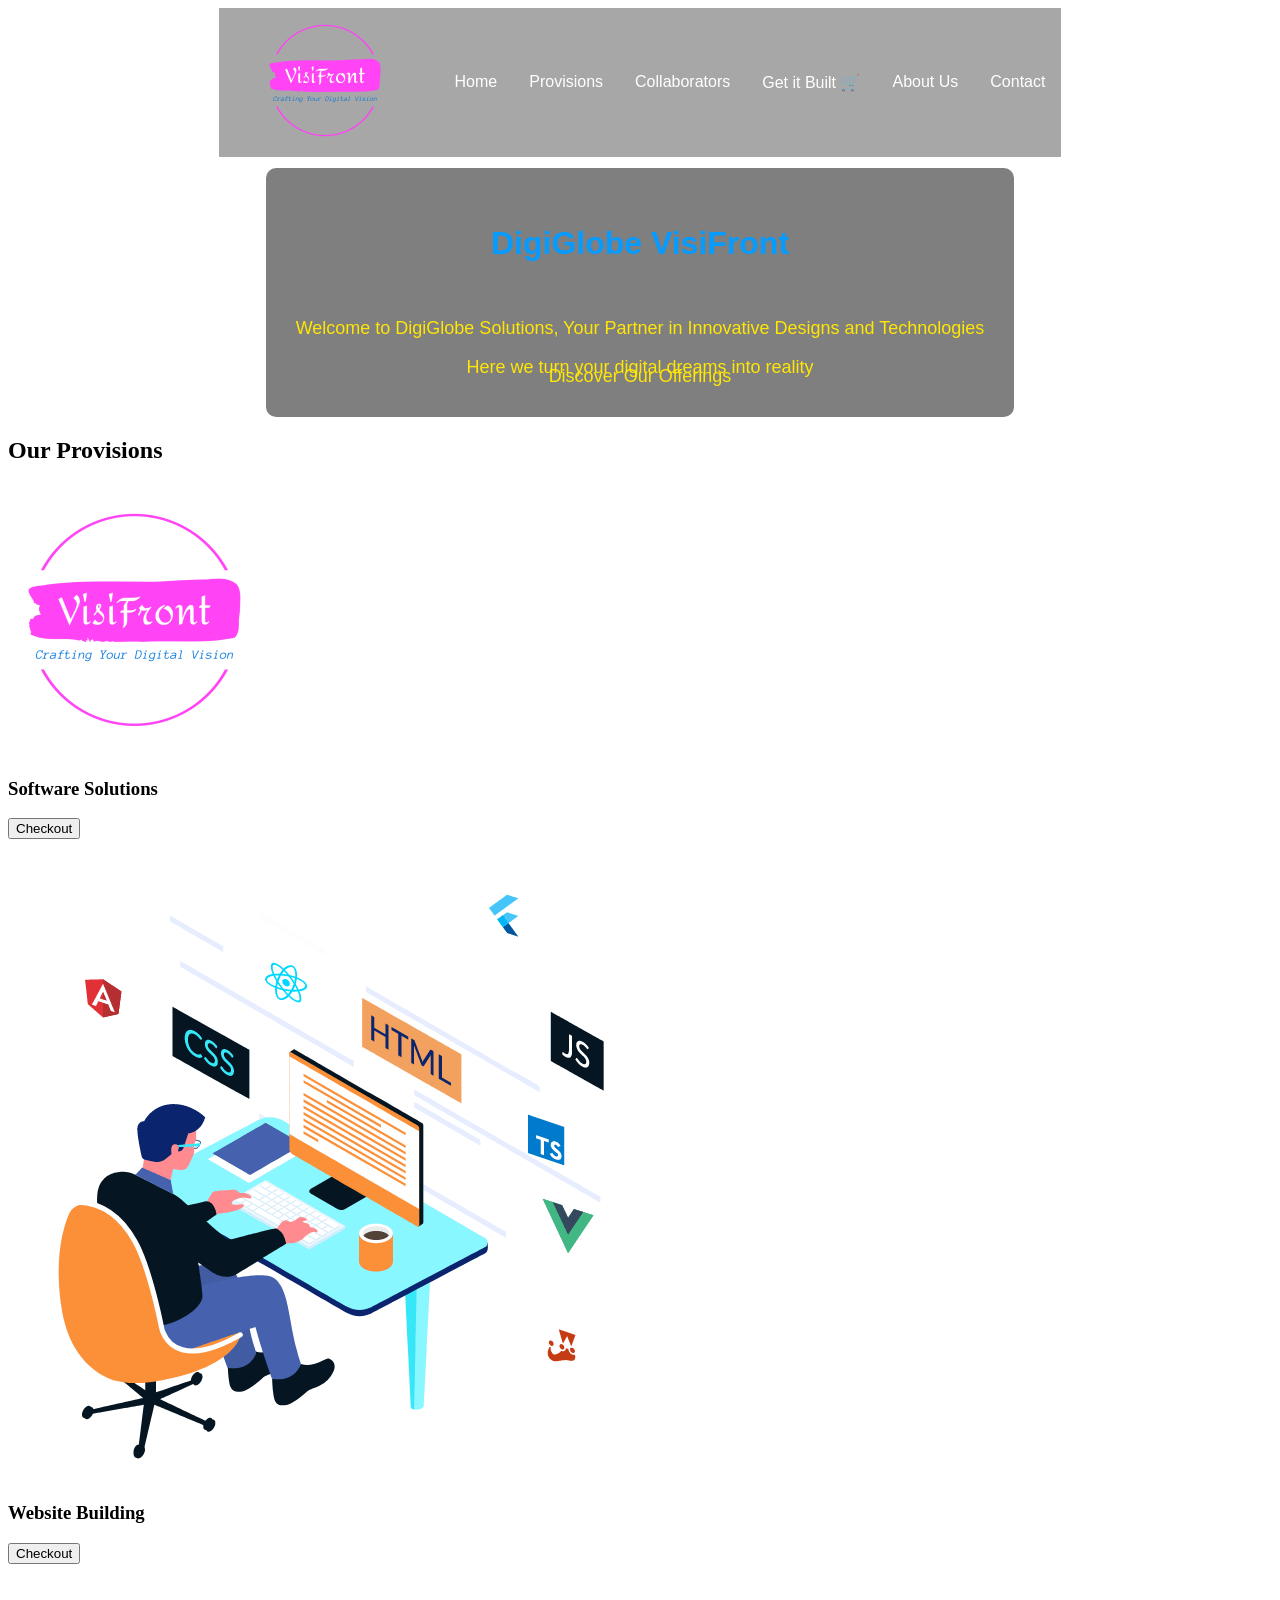
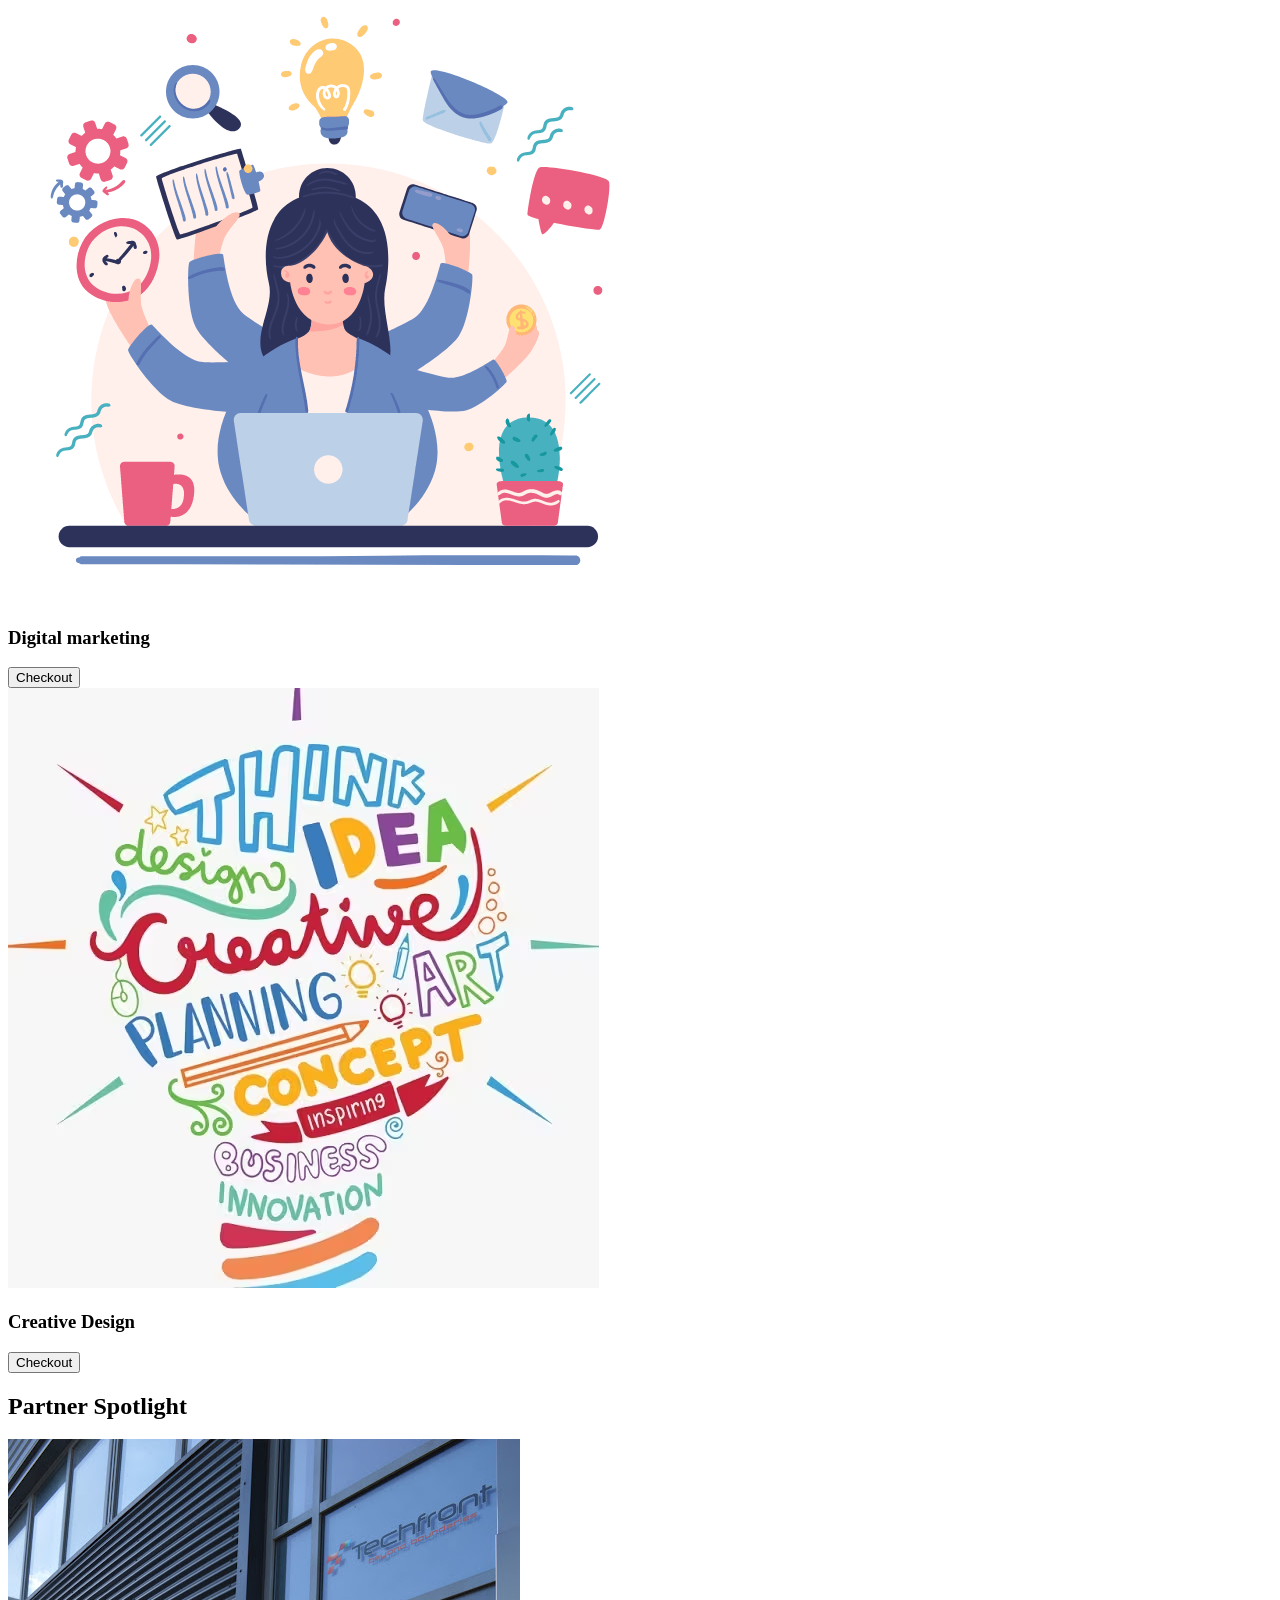
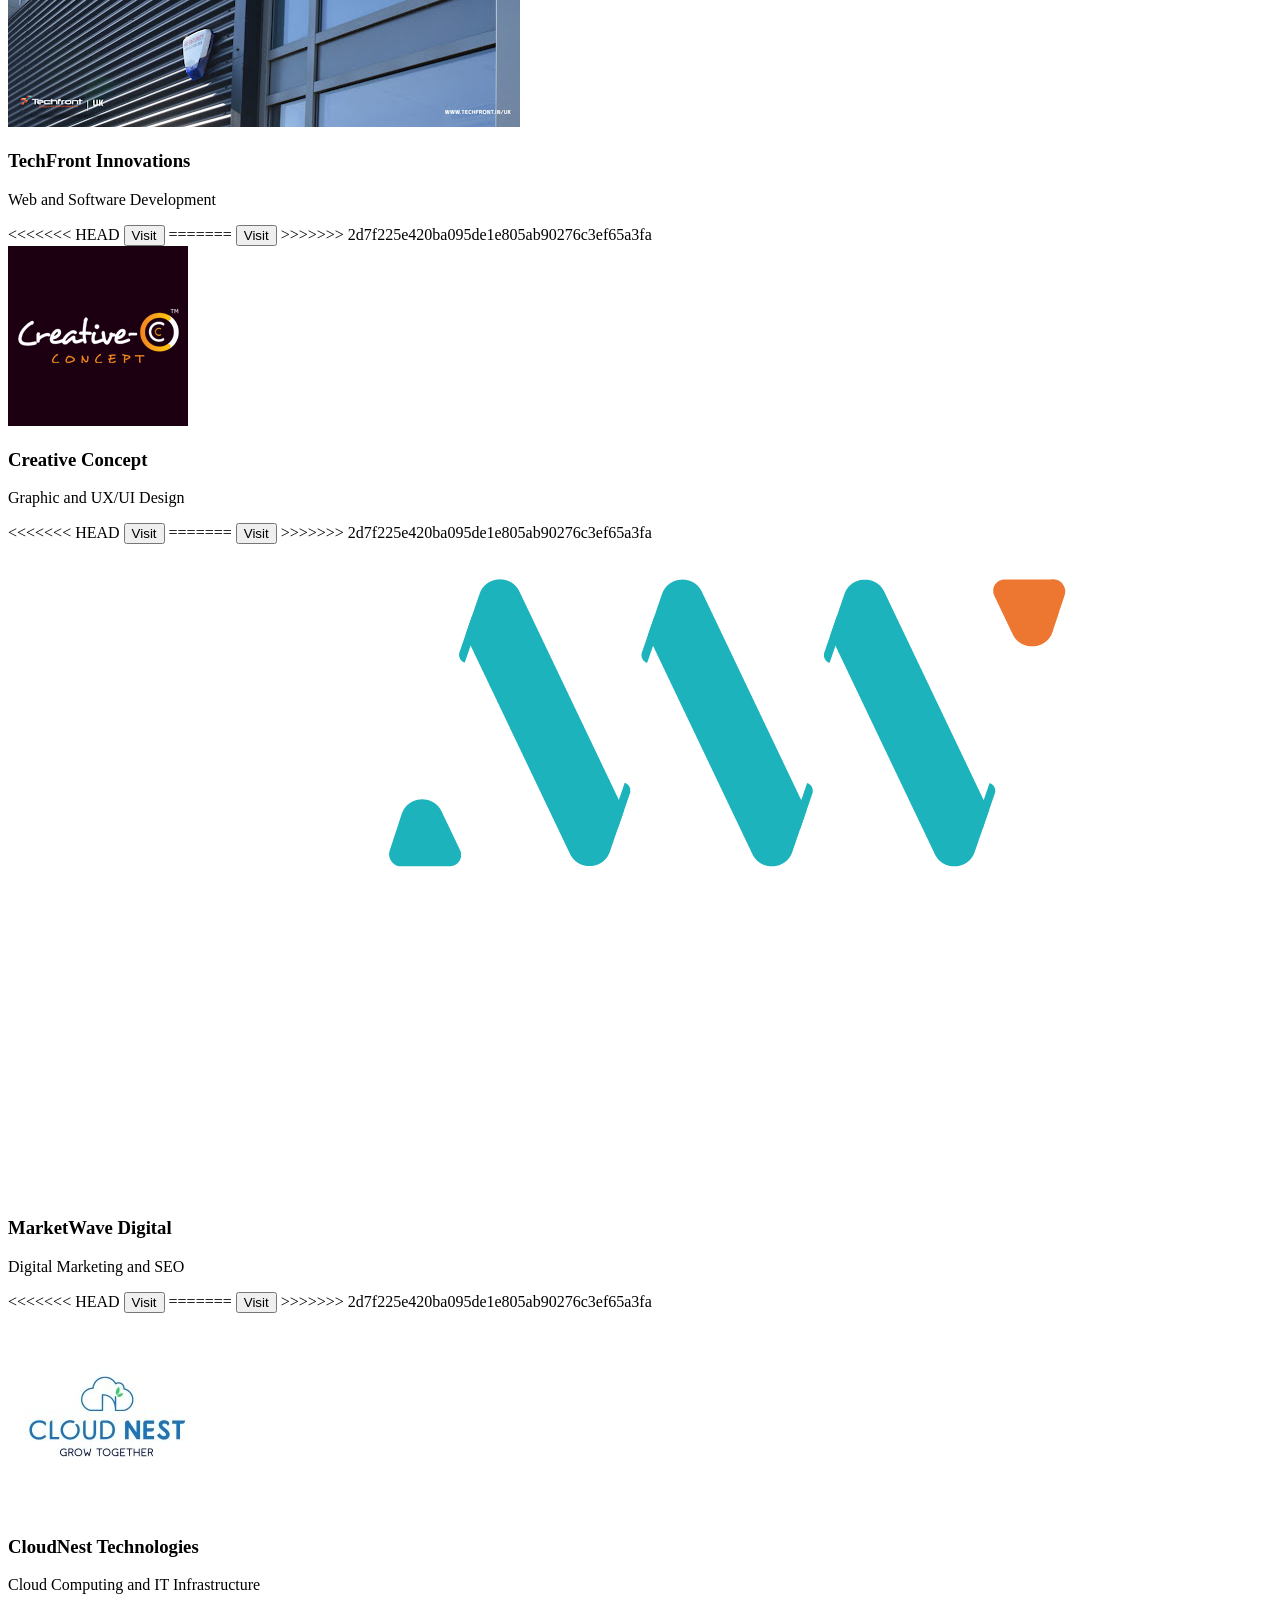
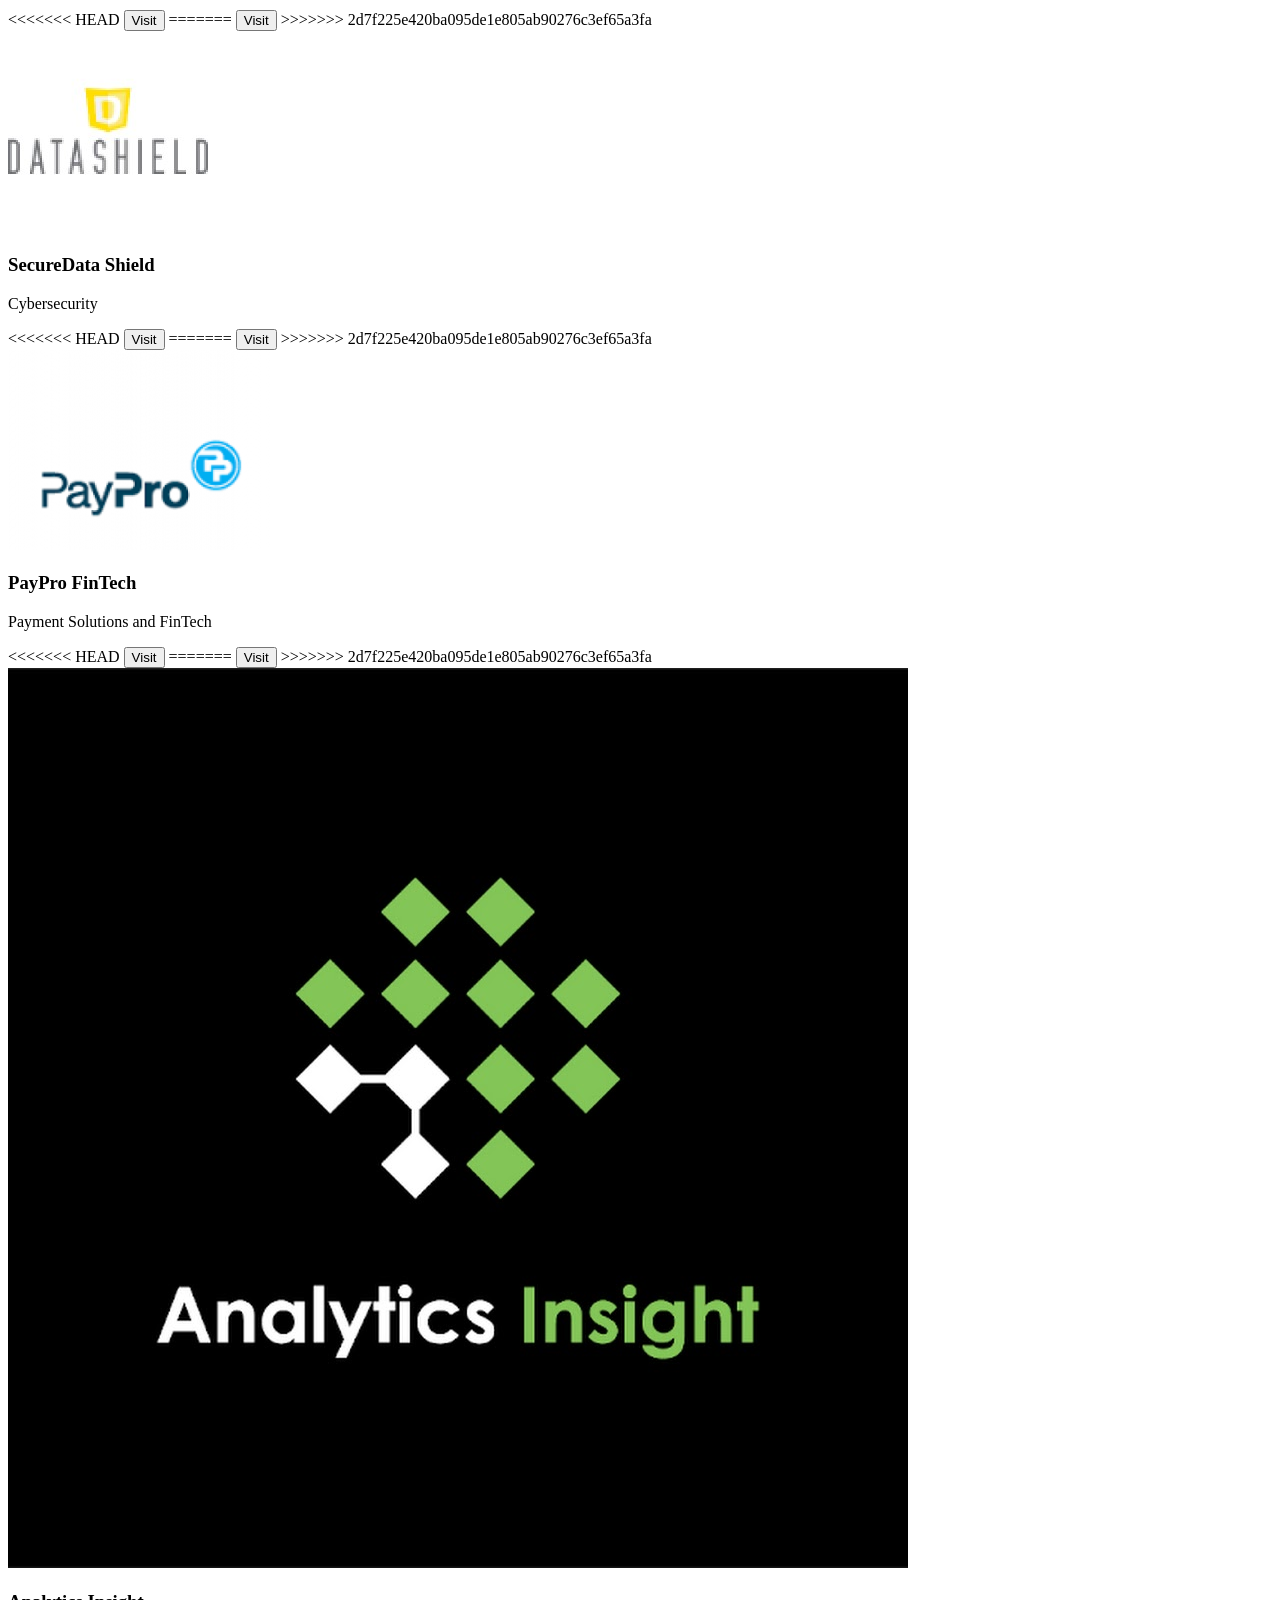
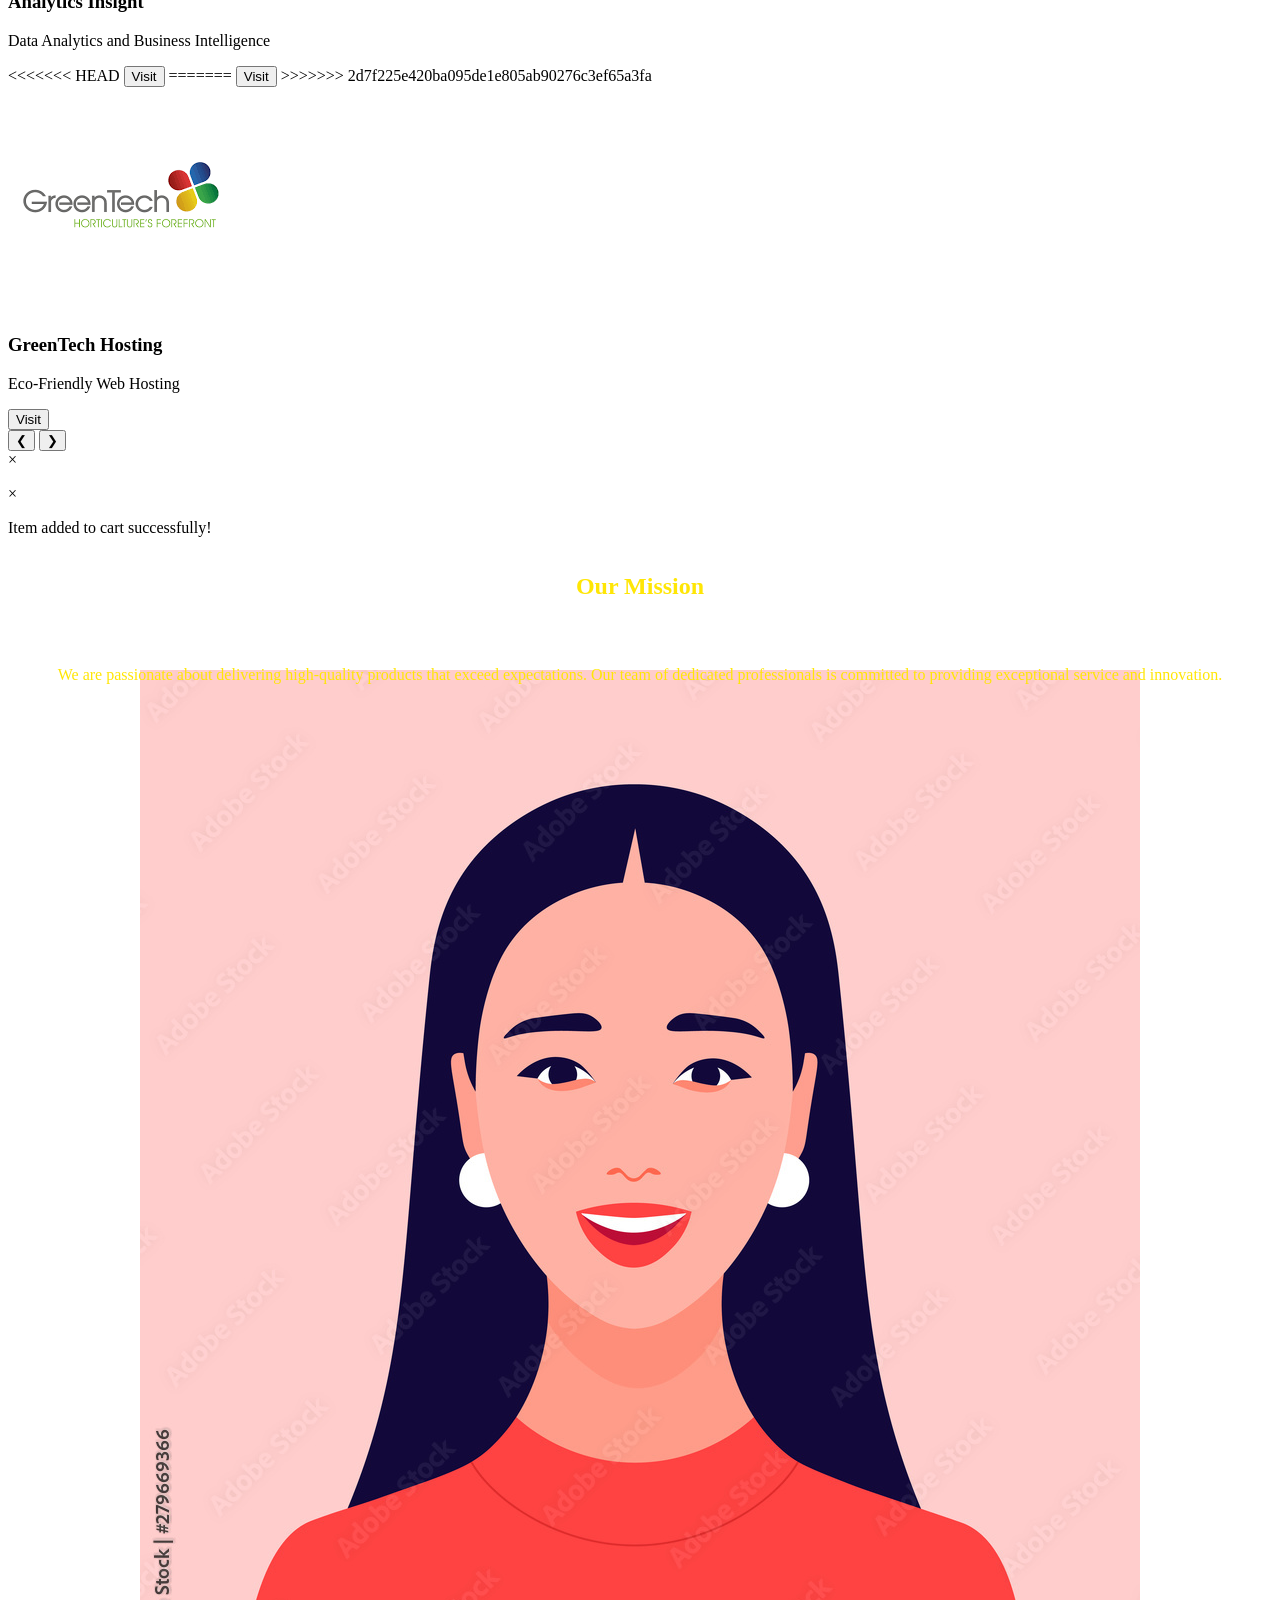
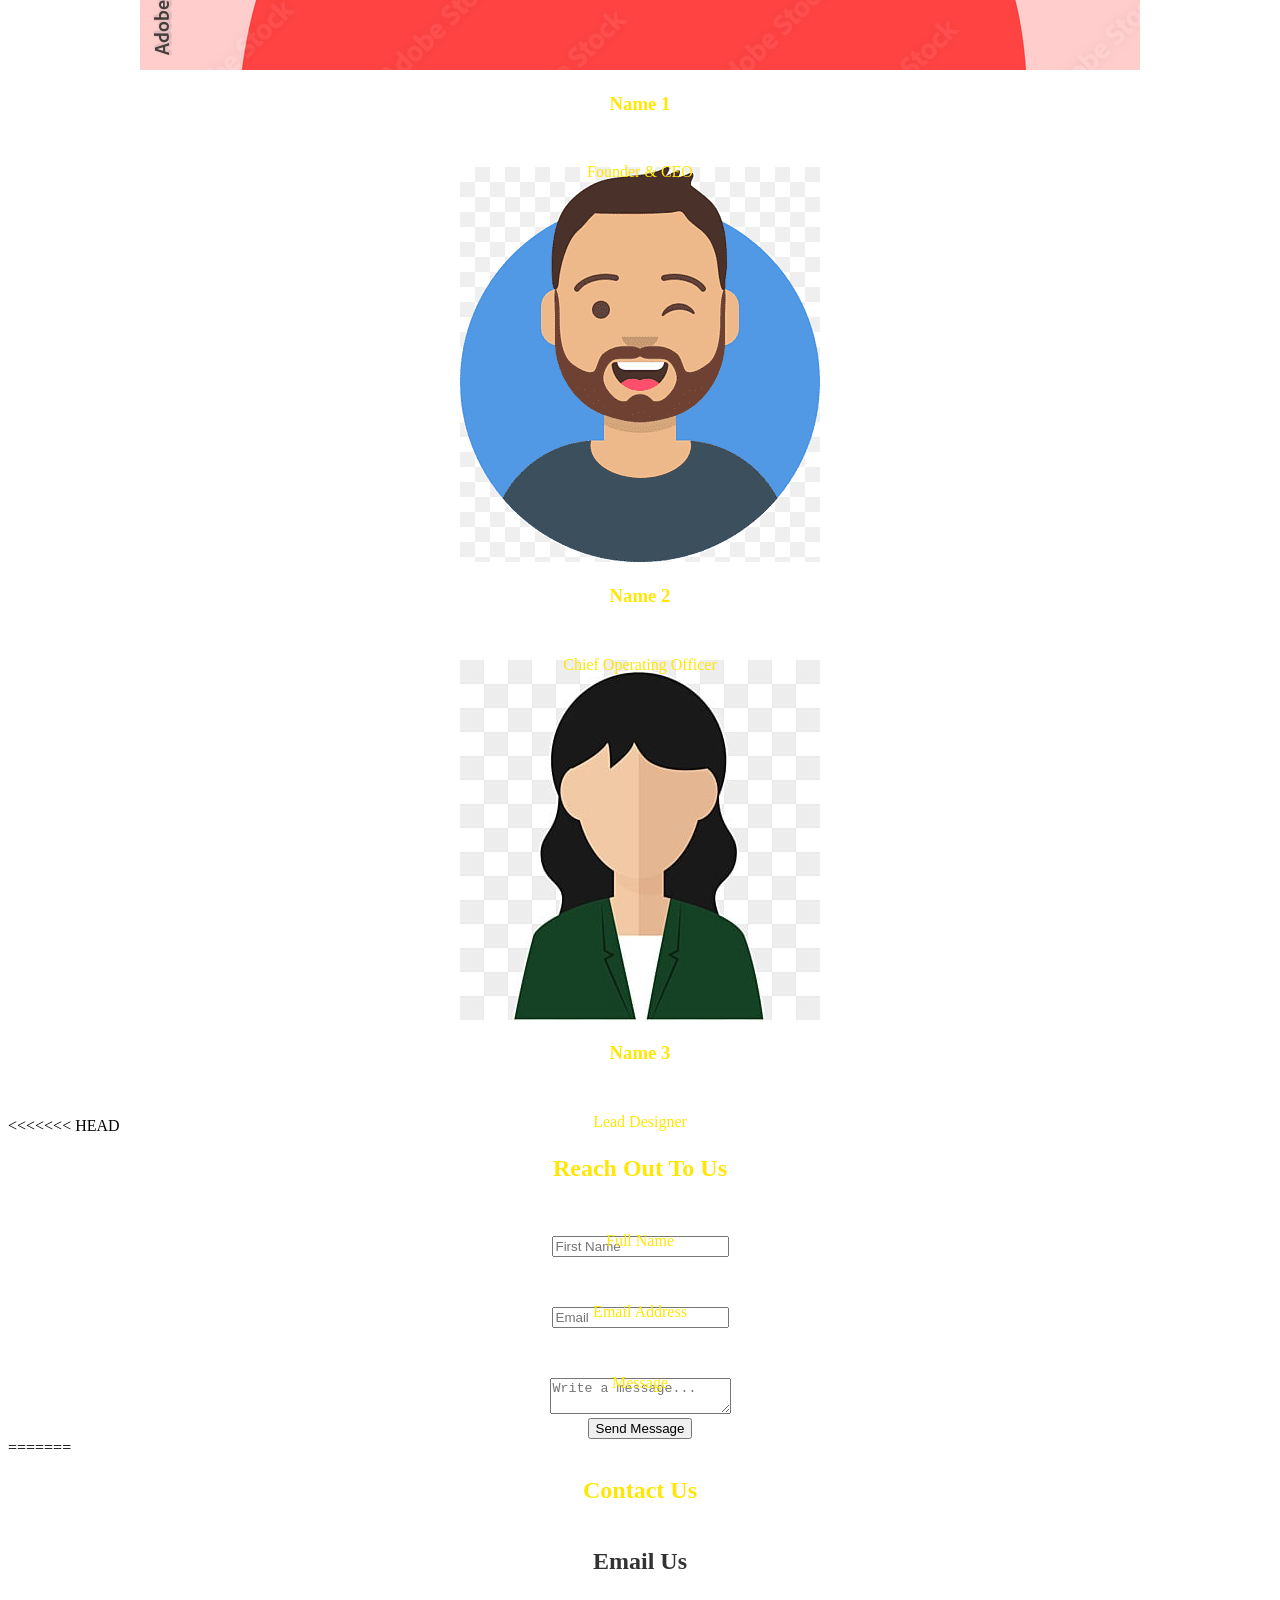
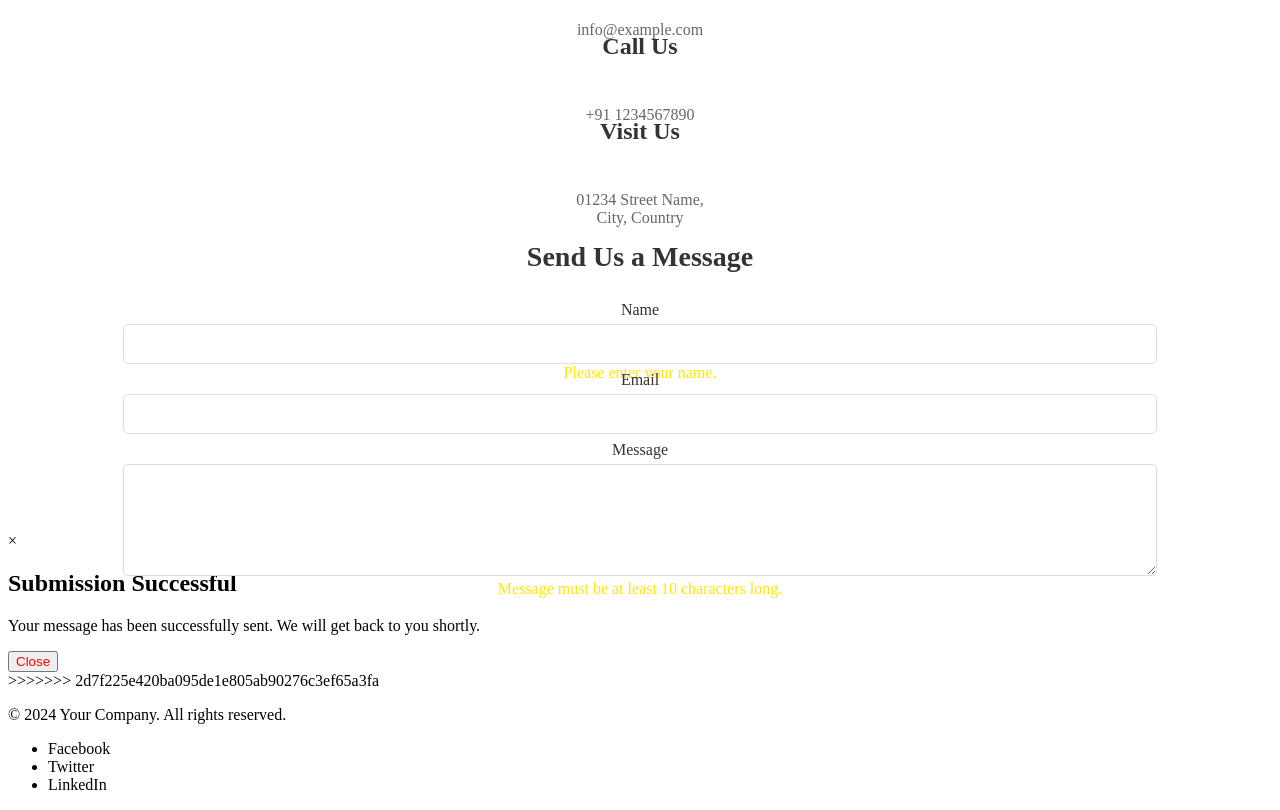
<file: index.html>
<!DOCTYPE html>
<html lang="en">

<head>
    <meta charset="UTF-8">
    <meta name="viewport" content="width=device-width, initial-scale=1.0">
    <title>DigiGlobe VisiFront</title>
    <link rel="stylesheet" href="styles.css">
</head>

<body>
    <!-- Hero Section -->
    <header class="hero-section">
        <!-- Navigation Bar -->
        <nav class="nav-bar">
            <div class="logo">
                <img src="public/logo.png" alt="VisiFront">
            </div>
            <div class="menu-toggle" id="menu-toggle">&#9776;</div>
            <ul class="nav-menu" id="nav-menu">
                <li><a href="#home">Home</a></li>
                <li><a href="#service">Provisions</a></li>
                <li><a href="#collabs">Collaborators</a></li>
                <li id="cartList" class="cart-list">
                    <a href="pages/signup.html" class="cart-icon" id="cart-icon">Get it Built 🛒</a>
                </li>
                <li><a href="#about-us">About Us</a></li>
                <li><a href="#contact-us">Contact</a></li>
            </ul>
        </nav>

        <!-- Hero Content -->
        <section id="hero">
            <video id="bgVideo" autoplay muted loop>
                <source src="public/bg.mp4" type="video/mp4">
                Your browser does not support the video tag.
            </video>
            <div class="container">
                <div class="info">
                    <h1 class="fade-in">DigiGlobe VisiFront</h1>
                    <p class="fade-in">Welcome to DigiGlobe Solutions, Your Partner in Innovative Designs and Technologies</p>
                    <p class="fade-in">Here we turn your digital dreams into reality</p>
                    <!-- <p>________________________</p> -->
                    <a href="#service" class="cta-button-explore">Discover Our Offerings</a>
                </div>
            </div>
        </section>
    </header>


    <!-- Shop Section -->
    <section id="service" class="shop-section1">
        <h2>Our Provisions</h2>
        <div class="product-grid">
            
            <!-- Product Card Example -->
            <div class="product-card">
                <img src="public/visifront-high.png" alt="Product 2">
                <h3>Software Solutions</h3>
                <button class="cta-button  add-to-cart" id="addToCartBtn"><a href="https://logo.com/">Checkout</a></button>
                <div id="message" class="message"></div>
            </div>
            <!-- Product Card Example -->
            <div class="product-card">
                <img src="public/frontend.gif" alt="Product 3">
                <h3>Website Building</h3>
                <button class="cta-button  add-to-cart" id="addToCartBtn"><a href="https://www.website.com/?source=SC&country=IN" >Checkout</a></button>
                <div id="message" class="message"></div>
            </div>
            <div class="product-card">
                <img src="public/other.gif" alt="Product 1">
                <h3>Digital marketing</h3>
                <button class="cta-button  add-to-cart" id="addToCartBtn">Checkout</button>
                <div id="message" class="message"></div>
            </div>
            <!-- Product Card Example -->
            <div class="product-card">
                <img src="public/think-creative.avif" alt="Product 4">
                <h3>Creative Design</h3>
                <button class="cta-button  add-to-cart" id="addToCartBtn">Checkout</button>
                <div id="message" class="message"></div>
            </div>
            <!-- Product Card Example -->
        </div>
    </section>

    <!-- New Arrivals Section -->
  <!-- New Arrivals Section -->
<section id="collabs" class="new-arrivals-section">
    <h2>Partner Spotlight</h2>
    <div class="slider-container">
        <div class="slider">
            <div class="slide">
                <!-- Product Card Example -->
                <div class="arrival-product">
                    <div class="product-card">
                        <img src="public/techfront.jpg" alt="Arrival Product 1"><br>
                    </div>
                    <div class="product-card">
                        <h3>TechFront Innovations</h3>
                        <p>Web and Software Development</p>
<<<<<<< HEAD
                        <button class="cta-button add-to-cart"><a href="#">Visit</a></button>
=======
                        <button class="cta-button add-to-cart"><a href="http://www.techfront.in/">Visit</a></button>
>>>>>>> 2d7f225e420ba095de1e805ab90276c3ef65a3fa
                        <div class="message"></div>
                    </div>
                </div>
                <div class="arrival-product">
                    <div class="product-card">
                        <img src="public/creativehub.png" alt="Arrival Product 2"><br>
                    </div>
                    <div class="product-card">
                        <h3>Creative Concept</h3>
                        <p>Graphic and UX/UI Design</p>
<<<<<<< HEAD
                        <button class="cta-button add-to-cart"><a href="#">Visit</a></button>
=======
                        <button class="cta-button add-to-cart"><a href="https://www.creativeconcept.co/">Visit</a></button>
>>>>>>> 2d7f225e420ba095de1e805ab90276c3ef65a3fa
                        <div class="message"></div>
                    </div>
                </div>
                <div class="arrival-product">
                    <div class="product-card">
                        <img src="public/marketwave.png" alt="Arrival Product 3"><br>
                    </div>
                    <div class="product-card">
                        <h3>MarketWave Digital</h3>
                        <p>Digital Marketing and SEO</p>
<<<<<<< HEAD
                        <button class="cta-button add-to-cart"><a href="#">Visit</a></button>
=======
                        <button class="cta-button add-to-cart"><a href="https://marketwaves.co/">Visit</a></button>
>>>>>>> 2d7f225e420ba095de1e805ab90276c3ef65a3fa
                        <div class="message"></div>
                    </div>
                </div>
                <div class="arrival-product">
                    <div class="product-card">
                        <img src="public/cloudnest.jpeg" alt="Arrival Product 4"><br>
                    </div>
                    <div class="product-card">
                        <h3>CloudNest Technologies</h3>
                        <p>Cloud Computing and IT Infrastructure</p>
<<<<<<< HEAD
                        <button class="cta-button add-to-cart"><a href="#">Visit</a></button>
=======
                        <button class="cta-button add-to-cart"><a href="https://www.tatanexarc.com/company/cloudnest-solutions-private-utn8837clo66cvc/">Visit</a></button>
>>>>>>> 2d7f225e420ba095de1e805ab90276c3ef65a3fa
                        <div class="message"></div>
                    </div>
                </div>
            </div>
            <div class="slide">
                <div class="arrival-product">
                    <div class="product-card">
                        <img src="public/securedta.png" alt="Arrival Product 5"><br>
                    </div>
                    <div class="product-card">
                        <h3>SecureData Shield</h3>
                        <p>Cybersecurity</p>
<<<<<<< HEAD
                        <button class="cta-button add-to-cart"><a href="#">Visit</a></button>
=======
                        <button class="cta-button add-to-cart"><a href="https://datashieldcorp.com/">Visit</a></button>
>>>>>>> 2d7f225e420ba095de1e805ab90276c3ef65a3fa
                        <div class="message"></div>
                    </div>
                </div>
                <div class="arrival-product">
                    <div class="product-card">
                        <img src="public/paypro.png" alt="Arrival Product 6"><br>
                    </div>
                    <div class="product-card">
                        <h3>PayPro FinTech</h3>
                        <p>Payment Solutions and FinTech</p>
<<<<<<< HEAD
                        <button class="cta-button add-to-cart"><a href="#">Visit</a></button>
=======
                        <button class="cta-button add-to-cart"><a href="https://openfintech.io/vendors/paypro/">Visit</a></button>
>>>>>>> 2d7f225e420ba095de1e805ab90276c3ef65a3fa
                        <div class="message"></div>
                    </div>
                </div>
                <div class="arrival-product">
                    <div class="product-card">
                        <img src="public/insight.png" alt="Arrival Product 7"><br>
                    </div>
                    <div class="product-card">
                        <h3>Analytics Insight</h3>
                        <p>Data Analytics and Business Intelligence</p>
<<<<<<< HEAD
                        <button class="cta-button add-to-cart"><a href="#">Visit</a></button>
=======
                        <button class="cta-button add-to-cart"><a href="https://www.analyticsinsight.net/">Visit</a></button>
>>>>>>> 2d7f225e420ba095de1e805ab90276c3ef65a3fa
                        <div class="message"></div>
                    </div>
                </div>
                <div class="arrival-product">
                    <div class="product-card">
                        <img src="public/greentech.png" alt="Arrival Product 8"><br>
                    </div>
                    <div class="product-card">
                        <h3>GreenTech Hosting</h3>
                        <p>Eco-Friendly Web Hosting</p>
                        <button class="cta-button add-to-cart">Visit</button>
                        <div class="message"></div>
                    </div>
                </div>
            </div>
        </div>
        <button class="slider-nav prev">&#10094;</button>
        <button class="slider-nav next">&#10095;</button>
    </div>
</section>

<!-- Success Modal -->
<div id="success-modal" class="modal">
    <div class="modal-content">
        <span class="close-button" id="close-success-modal">&times;</span>
        <p id="success-message"></p>
    </div>
</div>


    <!-- Cart Modal -->
    <div id="cart-modal" class="modal" style="display:none;">
        <div class="modal-content">
            <span class="close" onclick="closeCartModal()">&times;</span>
            <h2>Your Cart</h2>
            <div id="cart-items">
                <p>Your cart is empty.</p>
            </div>
            <div class="cart-actions">
                <button id="checkout-button">Checkout</button>
                <button id="empty-cart-button" onclick="emptyCart()">Empty Cart</button>
            </div>
        </div>
    </div>

    <!-- Success Modal -->
    <div id="success-modal" class="modal">
        <div class="modal-content">
            <span class="close" onclick="closeSuccessModal()">&times;</span>
            <p id="success-message">Item added to cart successfully!</p>
        </div>
    </div>

    <!-- About Us Section -->
    <section id="about-us" class="about-us-section">
        <div class="container">
            <h2>Our Mission</h2>
            <p class="intro">We are passionate about delivering high-quality products that exceed expectations. Our team of dedicated professionals is committed to providing exceptional service and innovation.</p>
            <div class="team-grid">
                <div class="team-member">
                    <img src="public/name1.jpg" alt="Name1">
                    <h3>Name 1</h3>
                    <p>Founder & CEO</p>
                </div>
                <div class="team-member">
                    <img src="public/name2.png" alt="Name2" >
                    <h3>Name 2</h3>
                    <p>Chief Operating Officer</p>
                </div>
                <div class="team-member">
                    <img src="public/name3.jpg" alt="Name3">
                    <h3>Name 3</h3>
                    <p>Lead Designer</p>
                </div>
                <!-- Add more team members as needed -->
            </div>
        </div>
    </section>

    <!-- Contact Us Section -->
<<<<<<< HEAD
    <section id="contact-us" class="section_10">
    <div class="responsive-container-block container">
    <form id="iox4">
        <h2>Reach Out To Us</h2>
      <div class="responsive-container-block form-container">
        <div class="responsive-cell-block wk-desk-6 wk-ipadp-6 wk-tab-12 wk-mobile-12" id="i10mt-5">
          <p class="text-blk input-title">
            Full Name
          </p>
          <input class="input" id="ijowk-5" name="FirstName" placeholder="First Name">
        </div>
        <div class="responsive-cell-block wk-desk-6 wk-ipadp-6 wk-tab-12 wk-mobile-12">
          <p class="text-blk input-title">
            Email Address
          </p>
          <input class="input" id="ipmgh-5" name="Email" placeholder="Email">
        </div>
        <div class="responsive-cell-block wk-tab-12 wk-mobile-12 wk-desk-12 wk-ipadp-12" id="i634i-5">
          <p class="text-blk input-title">
            Message
          </p>
          <textarea class="textinput" id="i5vyy-5" placeholder="Write a message..."></textarea>
        </div>
        <div class="responsive-cell-block wk-tab-12 wk-mobile-12 wk-desk-12 wk-ipadp-12">
          <button class="submit-btn" id="w-c-s-bgc_p-1-dm-id-3">
            Send Message
          </button>
        </div>
      </div>
    </form>
  </div>
=======
    <section id="contact-us" class="contact-us-section">
        <div class="container">
            <h2>Contact Us</h2>
            <div class="contact-info">
                <div class="info-item">
                    <h3>Email Us</h3>
                    <p><a href="mailto:info@example.com">info@example.com</a></p>
                </div>
                <div class="info-item">
                    <h3>Call Us</h3>
                    <p><a href="tel:+1234567890">+91 1234567890</a></p>
                </div>
                <div class="info-item">
                    <h3>Visit Us</h3>
                    <p>01234 Street Name,<br> City, Country</p>
                </div>
            </div>
            <form action="#" method="post" class="contact-form" id="contact-form">
                <h3>Send Us a Message</h3>
                <div class="form-group">
                    <label for="name">Name</label>
                    <input type="text" id="name" name="name" required>
                    <div class="error-message" id="name-error">Please enter your name.</div>
                </div>
                <div class="form-group">
                    <label for="email">Email</label>
                    <input type="email" id="email" name="email" required>
                    <div class="error-message" id="email-error" aria-placeholder="enter a valid email address."></div>
                </div>
                <div class="form-group">
                    <label for="message">Message</label>
                    <textarea id="message" name="message" rows="5" required></textarea>
                    <div class="error-message" id="message-error">Message must be at least 10 characters long.</div>
                </div>
                <button type="submit" onclick="showSuccessModal(event)" class="submit-button">Send Message</button>
            </form>
        </div>
        <!-- Successful Submission Modal -->
        <div id="success-modal" class="modal">
            <div class="modal-content">
                <span class="close" onclick="closeSuccessModal()">&times;</span>
                <h2>Submission Successful</h2>
                <p>Your message has been successfully sent. We will get back to you shortly.</p>
                <button style="color: red;" onclick="closeSuccessModal()">Close</button>
            </div>
        </div>
>>>>>>> 2d7f225e420ba095de1e805ab90276c3ef65a3fa
    </section>

    </main>

    <!-- Footer Section -->
    <footer>
        <p>&copy; 2024 Your Company. All rights reserved.</p>
        <ul class="social-media">
            <li><a href="https://facebook.com" target="_blank" aria-label="Facebook">Facebook</a></li>
            <li><a href="https://twitter.com" target="_blank" aria-label="Twitter">Twitter</a></li>
            <li><a href="https://linkedin.com" target="_blank" aria-label="LinkedIn">LinkedIn</a></li>
        </ul>
    </footer>

    <script src="script.js"></script>
</body>

</html>
</file>
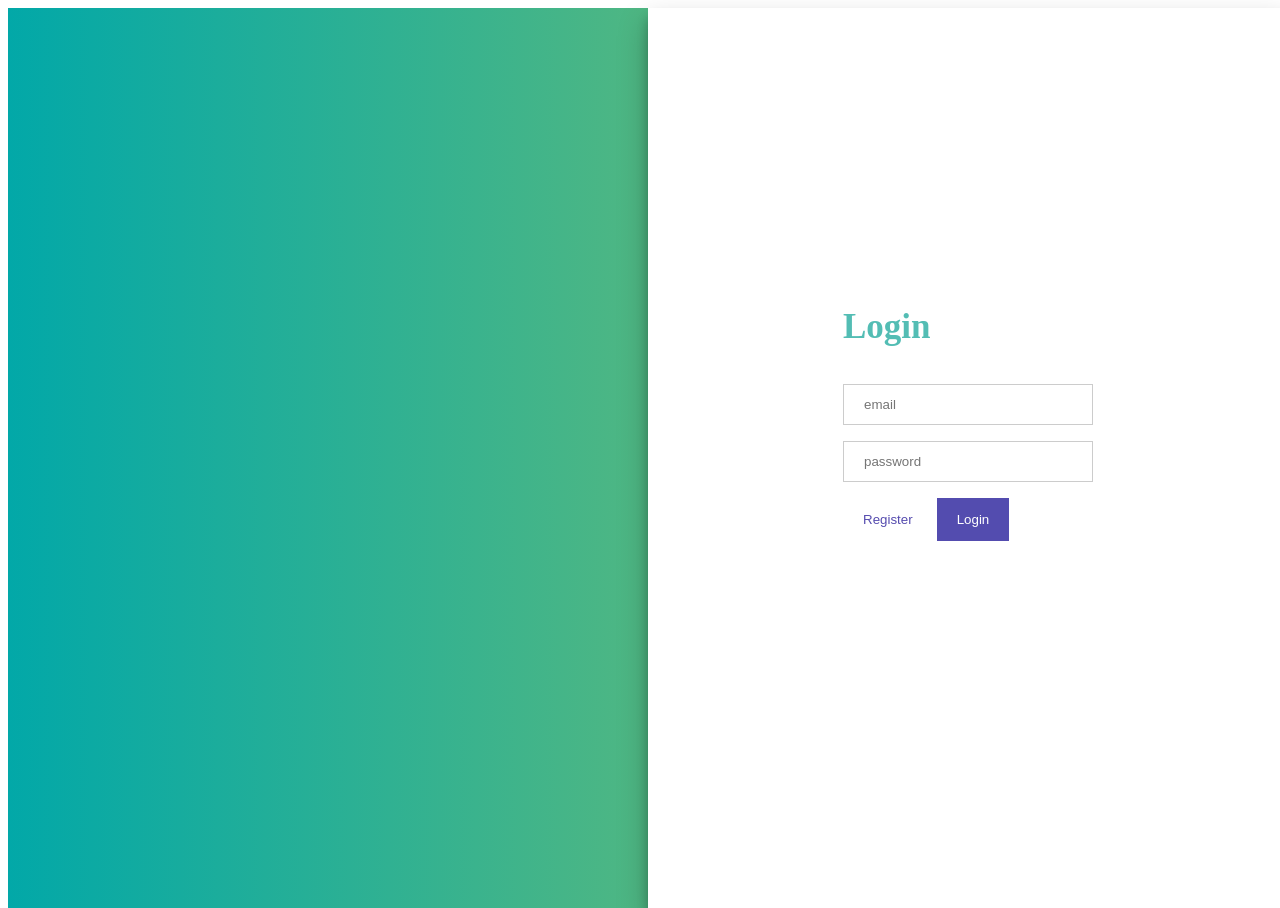
<file: pages/signup.html>
<!DOCTYPE html>
<html>
<head>
    <meta name="viewport" content=
        "width=device-width, initial-scale=1" />
    <script src=
"https://ajax.googleapis.com/ajax/libs/jquery/3.3.1/jquery.min.js">
    </script>
    <link rel="stylesheet" href="signup.css">
</head>

<body>
    <div id="background">
        <div class="background-Right"></div>
        <div class="background-Left"></div>
    </div>

    <div id="slide">
        <div class="top">
            <div class="left">
                <div class="content">
                    <h2>Sign Up</h2>
                    <form method="post" 
                        onsubmit="return false;">
                        <div>
                            <input type="text" 
                                placeholder="email" /> 
                            
                            <br />
                            <input type="password" 
                                placeholder="password" />
                        </div>
                    </form>

                    <button id="LeftToRight" 
                        class="on-off">Login
                    </button>
                    
                    <button>Register</button>
                </div>
            </div>

            <div class="right">
                <div class="content">
                    <h2>Login</h2>
                    <form method="post" 
                        onsubmit="return false;">
                        <div>
                            <input type="text" 
                                placeholder="email" /> 
                            
                            <br />
                            <input type="password" 
                                placeholder="password" />
                        </div>

                        <button id="RightToLeft" 
                            class="on-off">Register
                        </button>
                        
                        <button>Login</button>
                    </form>
                </div>
            </div>
        </div>
    </div>
</body>
</html>
<script>
    $(document).ready(function () {
    $("#RightToLeft").on("click", function () {
        $("#slide").animate({
            marginLeft: "0",
        });
        $(".top").animate({
            marginLeft: "100%",
        });
    });
    $("#LeftToRight").on("click", function () {
        $("#slide").animate({
            marginLeft: "50%",
        });
        $(".top").animate({
            marginLeft: "0",
        });
    });
});

</script>
</file>
<file: styles.css>
body,
h1,
<<<<<<< HEAD
p
=======
p,
>>>>>>> 2d7f225e420ba095de1e805ab90276c3ef65a3fa
{
    margin: 0;
    padding: 0;
    font-family: Arial, sans-serif;
    box-sizing: border-box;
}

a {
    text-decoration: none;
    color: inherit;
}

/* Hero Section Styles */
.hero-section {
    position: relative;
    width: 100%;
<<<<<<< HEAD
    height: 100vh;
=======
    height: 75vh;
>>>>>>> 2d7f225e420ba095de1e805ab90276c3ef65a3fa
    overflow: hidden;
    display: flex;
    flex-direction: column;
    justify-content: center;
    align-items: center;
    color: white;
    text-align: center;
    padding-top: 10rem;
    background-attachment: fixed;
}

#bgVideo {
    position: absolute;
    top: 0;
    left: 0;
    width: 100%;
    height: 100%;
    object-fit: cover;
    z-index: -1;
}

.container {
    position: relative;
    z-index: 1;
    display: flex;
    flex-direction: column;
    justify-content: center;
    align-items: auto;
    height: 100%;
    text-align: center;
    color: rgb(255, 230, 5);
<<<<<<< HEAD
    padding-top: 2rem;
=======
>>>>>>> 2d7f225e420ba095de1e805ab90276c3ef65a3fa
}
.container h1{
    color:  rgb(5, 155, 255);
    font-size:xx-large;
<<<<<<< HEAD
    position: relative;
    top: 15px;
}
.container p{
    position: relative;
    top: 30px;
=======
}
.container a{
    margin-bottom: 0%;
>>>>>>> 2d7f225e420ba095de1e805ab90276c3ef65a3fa
}

.info {
    padding: 30px;
    font-size: large;
    font-family: Arial, sans-serif;
<<<<<<< HEAD
    height: 45vh;
=======
    height: 40vh;
>>>>>>> 2d7f225e420ba095de1e805ab90276c3ef65a3fa
    width: 15cm;
    background: rgba(0, 0, 0, 0.5);
    border-radius: 10px;
}

/* Nav bar */
.nav-bar {
    position: absolute;
    font-family: Arial, sans-serif;
    top: 0;
<<<<<<< HEAD
    height: fit-content;
=======
>>>>>>> 2d7f225e420ba095de1e805ab90276c3ef65a3fa
    width: 100%;
    background: rgba(80, 80, 80, 0.5);
    padding: 1rem;
    display: flex;
    justify-content: center;
    align-items: center;
    z-index: 10;
}

.nav-menu {
    list-style: none;
    display: flex;
    gap: 2rem;
}

.nav-menu li a {
    color: white;
    text-decoration: none;
}

.menu-toggle {
    display: none;
    font-size: 24px;
    color: white;
    cursor: pointer;
}

.hero-content h1 {
    font-size: 3rem;
<<<<<<< HEAD
    padding: 30px;
=======
>>>>>>> 2d7f225e420ba095de1e805ab90276c3ef65a3fa
    margin-bottom: 0.5rem;
    color: rgb(240, 16, 210);
    opacity: 0;
    animation: fadeIn 2s forwards;
}

.hero-content p {
    font-size: 1.25rem;
<<<<<<< HEAD
    padding: 40px;
=======
>>>>>>> 2d7f225e420ba095de1e805ab90276c3ef65a3fa
    color: rgb(240, 16, 210);
    margin-bottom: 1.5rem;
    opacity: 0;
    animation: fadeIn 2s 1s forwards;
}

/* Ensure the parent container of the button allows margin-top */
.hero-content {
    display: flex;
    flex-direction: column;
    justify-content: center;
    align-items: center;
    height: 100%;
    width: 100%;
}

<<<<<<< HEAD
.cta-button-explore {
=======
.cta-button-explore  {
>>>>>>> 2d7f225e420ba095de1e805ab90276c3ef65a3fa
    background-color: rgb(92, 157, 255);
    color: #200c0c;
    padding: 15px 30px; /* Adjust padding for better visibility */
    font-size: 1rem;
    font-weight: bold;
    border-radius: 5px;
    transition: background-color 0.1s, transform 0.1s;
    opacity: 0;
    animation: bounceIn 1s 2s forwards;
<<<<<<< HEAD
    position: relative;
    top: 65px;
=======
    margin-top: 50rem;
>>>>>>> 2d7f225e420ba095de1e805ab90276c3ef65a3fa
}

.cta-button-explore:hover {
    background-color: rgb(32, 121, 255);
    transform: scale(1.05);
}


/* Shop Section */
.shop-section1 {
    padding: 20px;
    background-color: #f4f4f4;
    text-align: center;
}

.shop-section1 h2 {
    font-size: 2.5rem;
    margin-bottom: 40px;
}

.product-grid {
    display: grid;
    grid-template-columns: repeat(auto-fit, minmax(250px, 1fr));
    gap: 20px;
}

.product-card {
    background: #fff;
    border: 1px solid #ddd;
    border-radius: 10px;
    overflow: hidden;
    box-shadow: 0 4px 8px rgba(0, 0, 0, 0.1);
    transition: transform 0.3s, box-shadow 0.3s;
    padding: 1rem;
}

.product-card img {
    width: 100%;
    height: auto;
    display: block;
}

.product-card h3 {
    font-size: 1.5rem;
    margin: 15px 0;
}

.product-card p {
    font-size: 1.25rem;
    color: #333;
    margin: 0 0 15px;
}

.cta-button {
    background-color: rgb(189, 47, 170);
    color: black;
    border: none;
<<<<<<< HEAD
    margin-bottom: 0px;
=======
>>>>>>> 2d7f225e420ba095de1e805ab90276c3ef65a3fa
    padding: 10px 20px;
    border-radius: 5px;
    font-size: 1rem;
    cursor: pointer;
    transition: background-color 0.3s, transform 0.3s;
}

.cta-button:hover {
    background-color: rgb(236, 7, 206);
    transform: scale(1.05);
}

.product-card:hover {
    transform: scale(1.05);
    box-shadow: 0 6px 12px rgba(0, 0, 0, 0.2);
}

/* New Arrivals */
.new-arrivals-section {
    background-color: #f4f4f4;
    text-align: center;
    padding: 1rem;
}

.new-arrivals-section h2 {
    font-size: 2.5rem;
    margin-bottom: 40px;
}

/* Slider Container */
.slider-container {
    position: relative;
    max-width: 1200px;
    margin: 0 auto;
    overflow: hidden;
}

.slider {
    display: flex;
    transition: transform 0.5s ease-in-out;
}

.slide {
<<<<<<< HEAD
    display: contents;
=======
    display: flex;
>>>>>>> 2d7f225e420ba095de1e805ab90276c3ef65a3fa
    min-width: 100%;
    box-sizing: border-box;
    background: #fff;
    border: 1px solid #ddd;
    border-radius: 10px;
    overflow: hidden;
    padding: 20px;
    text-align: center;
    box-shadow: 0 4px 8px rgba(0, 0, 0, 0.1);
    transition: transform 0.3s ease-in-out;
}

.arrival-product {
    margin: 2rem;
<<<<<<< HEAD
   
=======
>>>>>>> 2d7f225e420ba095de1e805ab90276c3ef65a3fa
}

.slide img {
    width: 200px;
    height: 200px;
    transition: transform 0.3s ease-in-out;
}

.slide:hover img {
    transform: scale(1.05);
}

.slide h3 {
    font-size: 1.5rem;
    margin: 15px 0;
<<<<<<< HEAD
    height: 50px;
=======
>>>>>>> 2d7f225e420ba095de1e805ab90276c3ef65a3fa
}

.slide p {
    font-size: 1.25rem;
    color: #333;
    margin: 0 0 15px;
}

/* Navigation Buttons */
.slider-nav {
    position: absolute;
    top: 50%;
    transform: translateY(-50%);
    background-color: rgba(0, 0, 0, 0.5);
    color: white;
    border: none;
    padding: 10px;
    cursor: pointer;
    font-size: 1.5rem;
    z-index: 10;
}

.prev {
    left: 10px;
}

.next {
    right: 10px;
}

/* About Us */
.about-us-section {
    background-color: #f4f4f4;
    text-align: center;
    padding: 1rem;
<<<<<<< HEAD
    
=======
>>>>>>> 2d7f225e420ba095de1e805ab90276c3ef65a3fa
}

.about-us-section .container {
    max-width: 1200px;
    margin: 0 auto;
<<<<<<< HEAD
    max-height: fit-content;
=======
>>>>>>> 2d7f225e420ba095de1e805ab90276c3ef65a3fa
}

.about-us-section h2 {
    font-size: 2.5rem;
    margin-bottom: 0px;
    color: #333;
}

.intro {
    font-size: 1.2rem;
    margin-bottom: 40px;
    color: #555;
}

/* Team Grid */
.team-grid {
    display: grid;
    grid-template-columns: repeat(auto-fit, minmax(250px, 1fr));
    gap: 1rem;
}

.team-member {
    background: #fff;
    border: 1px solid #ddd;
    border-radius: 10px;
    padding: 20px;
    text-align: center;
    box-shadow: 0 4px 8px rgba(0, 0, 0, 0.1);
    transition: transform 0.3s ease-in-out, box-shadow 0.3s ease-in-out;
}

.team-member img {
    width: 100%;
<<<<<<< HEAD
    height: 70%;
=======
    height: auto;
>>>>>>> 2d7f225e420ba095de1e805ab90276c3ef65a3fa
    border-radius: 50%;
    transition: transform 0.3s ease-in-out;
}

.team-member:hover {
    transform: scale(1.05);
    box-shadow: 0 6px 12px rgba(0, 0, 0, 0.2);
}

.team-member:hover img {
    transform: scale(1.1);
}

.team-member h3 {
    font-size: 1.5rem;
    margin: 15px 0;
    color: #333;
<<<<<<< HEAD
    max-height: fit-content;
=======
>>>>>>> 2d7f225e420ba095de1e805ab90276c3ef65a3fa
}

.team-member p {
    font-size: 1.2rem;
    color: #666;
<<<<<<< HEAD
    max-height: fit-content;
}

/* Contact Us */
.section_10 {
    background-color: #f4f4f4;
    text-align: center;
    padding: 4rem;
    margin-bottom: 200px;
    position: relative;
}

.section_10 .container {
    max-width: max-content;
    margin: 0 auto;
    max-height: 1000px;
    padding: auto;
    margin-bottom: 0px;
    position: relative;
    top: auto;
}

.section_10 h2 {
    font-size: 2.5rem;
    text-align: center;
    padding: 1rem;
    margin-top: 0rem;
}

.section_10 .responsive-container-block.form-container {
=======
}

/* Contact Us */
.contact-us-section {
    background-color: #f4f4f4;
    text-align: center;
    padding: 1rem;
}

.contact-us-section .container {
    max-width: 1200px;
    margin: 0 auto;
}

.contact-us-section h2 {
    font-size: 2.5rem;
}

.contact-info {
    display: flex;
    flex-wrap: wrap;
    justify-content: center;
}

.info-item {
>>>>>>> 2d7f225e420ba095de1e805ab90276c3ef65a3fa
    flex: 1 1;
    background: #fff;
    border: 1px solid #ddd;
    border-radius: 10px;
<<<<<<< HEAD
    padding: 4rem;
    margin: auto;
    box-shadow: 0 4px 8px rgba(0, 0, 0, 0.1);
    height: 400px;
    color: #ffee07;
    text-align: center;

}


=======
    padding: 1rem;
    margin: 1rem;
    box-shadow: 0 4px 8px rgba(0, 0, 0, 0.1);
}

.info-item h3 {
    font-size: 1.5rem;
    margin-bottom: 10px;
    color: #333;
}

.info-item p {
    font-size: 1rem;
    color: #666;
}
>>>>>>> 2d7f225e420ba095de1e805ab90276c3ef65a3fa

.info-item a {
    color: #0066cc;
    text-decoration: none;
}

.info-item a:hover {
    text-decoration: underline;
}

/* Contact Form */
<<<<<<< HEAD
=======
.contact-form {
    background: #fff;
    border: 1px solid #ddd;
    border-radius: 10px;
    padding: 1rem;
    box-shadow: 0 4px 8px rgba(0, 0, 0, 0.1);
    margin: 0 auto;
    max-width: 600px;
    height: 60vh;
    width: 400px;
}

.contact-form h3 {
    font-size: 1.75rem;
    color: #333;
}

.form-group {
    margin-bottom: 20px;
    text-align: center;
    position: relative;
    height: 50px;
}

.form-group label {
    display: block;
    font-size: 1rem;
    margin-bottom: 5px;
    color: #333;
}

.form-group input,
.form-group textarea {
    width: 80%;
    padding: 10px;
    border: 1px solid #ddd;
    border-radius: 5px;
    font-size: 1rem;
}
>>>>>>> 2d7f225e420ba095de1e805ab90276c3ef65a3fa

.error-message {
    color: #d9534f;
    font-size: 0.875rem;
    display: none;
    position: absolute;
    top: 100%;
    left: 0;
    margin-top: 5px;
}

<<<<<<< HEAD
.section_10 submit-btn {
=======
.submit-button {
>>>>>>> 2d7f225e420ba095de1e805ab90276c3ef65a3fa
    background-color: #0066cc;
    color: #fff;
    border: none;
    padding: 10px 20px;
    border-radius: 5px;
    font-size: 1rem;
    cursor: pointer;
    transition: background-color 0.3s;
}

<<<<<<< HEAD
.section_10 submit-btn:hover {
=======
.submit-button:hover {
>>>>>>> 2d7f225e420ba095de1e805ab90276c3ef65a3fa
    background-color: #004d99;
}

/* Modal Styling */
.modal {
    display: none; /* Hidden by default */
    position: fixed; /* Stay in place */
    z-index: 1000; /* Sit on top */
    left: 0;
    top: 0;
    width: 100%; /* Full width */
<<<<<<< HEAD
    height: 300%; /* Full height */
=======
    height: 100%; /* Full height */
>>>>>>> 2d7f225e420ba095de1e805ab90276c3ef65a3fa
    overflow: auto; /* Enable scroll if needed */
    background-color: rgba(0, 0, 0, 0.5); /* Black w/ opacity */
}

.modal-content {
    position: relative;
    background-color: #fff;
    margin: 15% auto; /* 15% from the top and centered */
    padding: 20px;
    border: 1px solid #888;
    width: 80%; /* Could be more or less, depending on screen size */
    border-radius: 8px;
}

.close-button {
    position: absolute;
    top: 10px;
    right: 15px;
    color: #aaa;
    font-size: 28px;
    font-weight: bold;
    cursor: pointer;
}

.close-button:hover,
.close-button:focus {
    color: black;
    text-decoration: none;
    cursor: pointer;
}
/* 
.modal {
    display: none;
    position: fixed;
    z-index: 1;
    left: 0;
    top: 0;
    width: 100%;
    height: 100%;
    overflow: auto;
    background-color: rgba(0, 0, 0, 0.5);
}

.modal-content {
    background-color: #fff;
    margin: 15% auto;
    padding: 20px;
    border: 1px solid #888;
    width: 80%;
    max-width: 500px;
    box-shadow: 0 5px 15px rgba(0, 0, 0, 0.3);
}

.close {
    color: #aaa;
    float: right;
    font-size: 28px;
    font-weight: bold;
}

.close:hover,
.close:focus {
    color: black;
    text-decoration: none;
    cursor: pointer;
} */

.cart-actions {
    display: flex;
    justify-content: space-between;
    margin-top: 20px;
}

.cart-actions button {
    padding: 10px 20px;
    background-color: #333;
    color: white;
    border: none;
    cursor: pointer;
}

.cart-actions button:hover {
    background-color: #555;
}

/* Footer */
footer {
<<<<<<< HEAD
    height: fit-content;
    background: #333;
    color: #fff;
    text-align: center;
    padding: 40px;
=======
    background: #333;
    color: #fff;
    text-align: center;
    padding: 20px;
>>>>>>> 2d7f225e420ba095de1e805ab90276c3ef65a3fa
}

footer .social-media {
    list-style: none;
    display: flex;
    gap: 10px;
    justify-content: center;
}

footer .social-media li a {
    color: #fff;
    text-decoration: none;
}

footer .social-media li a:hover {
    text-decoration: underline;
}

/* Animations */
@keyframes fadeIn {
    from {
        opacity: 0;
        transform: translateY(-20px);
    }
    to {
        opacity: 1;
        transform: translateY(0);
    }
}

@keyframes bounceIn {
    0% {
        opacity: 0;
        transform: scale(0.5);
    }
    50% {
        opacity: 1;
        transform: scale(1.1);
    }
    100% {
        opacity: 1;
        transform: scale(1);
    }
}

/* Media Queries for Responsive Styles */
@media (max-width: 745px) {
    .nav-menu {
        display: none;
        flex-direction: column;
        position: absolute;
        top: 60px;
        right: 20px;
        background-color: rgba(0, 0, 0, 0.5);
        width: 200px;
        border-radius: 5px;
    }

    .nav-menu li {
        padding: 10px;
        text-align: center;
    }

    .logo {
        margin-inline-start: 2%;
    }

    .menu-toggle {
        margin-inline-start: 5%;
        display: block;
    }

    .nav-menu.active {
        display: flex;
    }

    .shop-section1 h2,
    .new-arrivals-section h2,
    .about-us-section h2,
    .contact-us-section h2 {
        font-size: 2rem;
    }

    .intro {
        font-size: 0.9rem;
    }

    .contact-form {
        padding: 15px;
    }

    .contact-form h3 {
        font-size: 1.5rem;
    }
}

@media (max-width: 481px) {
    .hero-content h1 {
        font-size: 2rem;  
    }

    .hero-content p {
        font-size: 1rem;
    }

    .cta-button {
        padding: 10px 20px;
        font-size: 0.875rem;
    }

    .nav-bar {
        flex-direction: column;
        align-items: flex-start;
    }

    .nav-menu li {
        font-size: 14px;
        margin-left: 45%;
    }

    .logo {
        margin-left: 20%;
    }

    .menu-toggle {
        margin-left: 50%;
        display: block;
    }

    .shop-section1 h2,
    .new-arrivals-section h2 {
        font-size: 1.5rem;
    }

    .contact-info {
        flex-direction: column;
    }

    .info-item {
        margin: 10px 0;
    }
}
<<<<<<< HEAD
.section_10 * {
    font-family: Nunito, sans-serif;
  }
  
  .section_10 .responsive-container-block {
    min-height: 75px;
    height: fit-content;
    width: 100%;
    height: 300px;
    display: flex;
    flex-wrap: wrap;
    margin-top: 0px;
    margin-right: auto;
    margin-bottom: 0px;
    margin-left: auto;
    justify-content: flex-start;
  }
  
  .section_10 .text-blk {
    margin-top: 0px;
    margin-right: 0px;
    margin-bottom: 0px;
    margin-left: 0px;
    line-height: 25px;
  }
  
  .section_10 .responsive-container-block.container {
    max-width: auto;
    flex-direction: column;
    margin-top: 20px;
    margin-right: auto;
    margin-bottom: 80px;
    margin-left: auto;
    width: 100%;
  }
  
  .section_10 .responsive-container-block.form-container {
    width: auto;
    padding-top: 60px;
    padding-right: 60px;
    padding-bottom: 60px;
    padding-left: 60px;
    margin-top: 0px;
    margin-right: auto;
    margin-bottom: 0px;
    margin-left: auto;
    border-top-left-radius: 4px;
    border-top-right-radius: 4px;
    border-bottom-right-radius: 4px;
    border-bottom-left-radius: 4px;
    border-top-color: #e5e5e5;
    border-top-style: solid;
    border-top-width: 1px;
    border-right-color: #e5e5e5;
    border-right-style: solid;
    border-right-width: 1px;
    border-bottom-color: #e5e5e5;
    border-bottom-style: solid;
    border-bottom-width: 1px;
    border-left-color: #e5e5e5;
    border-left-style: solid;
    border-left-width: 1px;
    border-image-outset: 0;
    border-image-repeat: stretch;
    border-image-slice: 100%;
    border-image-source: none;
    border-image-width: 1;
    max-width: 1320px;
  }
  
  .section_10 .input {
    width: 100%;
    background-color: #f8f8f8;
    height: 40px;
    border-top-width: 1px;
    border-right-width: 1px;
    border-bottom-width: 1px;
    border-left-width: 1px;
    border-top-style: solid;
    border-right-style: solid;
    border-bottom-style: solid;
    border-left-style: solid;
    border-top-color: #e5e5e5;
    border-right-color: #e5e5e5;
    border-bottom-color: #e5e5e5;
    border-left-color: #e5e5e5;
    border-image-source: initial;
    border-image-slice: initial;
    border-image-width: initial;
    border-image-outset: initial;
    border-image-repeat: initial;
    padding-top: 5px;
    padding-right: 12px;
    padding-bottom: 5px;
    padding-left: 12px;
    font-size: 16px;
  }
  
  .section_10 .responsive-cell-block.wk-desk-6.wk-ipadp-6.wk-tab-12.wk-mobile-12 {
    margin-top: 0px;
    margin-right: 0px;
    margin-bottom: 40px;
    margin-left: 0px;
    padding-top: 0px;
    padding-right: 0px;
    padding-bottom: 0px;
    padding-left: 0px;
  }
  
  .section_10 .textinput {
    width: 100%;
    margin-top: 0px;
    margin-right: 0px;
    margin-bottom: 35px;
    margin-left: 0px;
    height: 80px;
    border-top-width: 1px;
    border-right-width: 1px;
    border-bottom-width: 1px;
    border-left-width: 1px;
    border-top-style: solid;
    border-right-style: solid;
    border-bottom-style: solid;
    border-left-style: solid;
    border-top-color: #e5e5e5;
    border-right-color: #e5e5e5;
    border-bottom-color: #e5e5e5;
    border-left-color: #e5e5e5;
    border-image-source: initial;
    border-image-slice: initial;
    border-image-width: initial;
    border-image-outset: initial;
    border-image-repeat: initial;
    background-color: #f8f8f8;
    padding-top: 10px;
    padding-right: 12px;
    padding-bottom: 10px;
    padding-left: 12px;
    font-size: 16px;
  }
  
  .section_10 .submit-btn {
    width: 60%;
    height: 36px;
    background-color: #b062ff;
    box-shadow: rgba(244, 152, 146, 0.25) 0px 10px 20px;
    border-top-left-radius: 10px;
    border-top-right-radius: 10px;
    border-bottom-right-radius: 10px;
    border-bottom-left-radius: 10px;
    border-top-width: 2px;
    border-right-width: 2px;
    border-bottom-width: 2px;
    border-left-width: 2px;
    border-top-style: none;
    border-right-style: none;
    border-bottom-style: none;
    border-left-style: none;
    border-top-color: #767676;
    border-right-color: #767676;
    border-bottom-color: #767676;
    border-left-color: #767676;
    border-image-source: initial;
    border-image-slice: initial;
    border-image-width: initial;
    border-image-outset: initial;
    border-image-repeat: initial;
    font-size: 20px;
    font-weight: 700;
    color: white;
  }
  
  .section_10 .responsive-cell-block.wk-tab-12.wk-mobile-12.wk-desk-12.wk-ipadp-12 {
    margin-top: 0px;
    margin-right: 0px;
    margin-bottom: 0px;
    margin-left: 0px;
    padding-top: 0px;
    padding-right: 0px;
    padding-bottom: 0px;
    padding-left: 0px;
  }
  
  .section_10 .text-blk.input-title {
    font-size: 18px;
    line-height: 26px;
    margin-top: 0px;
    margin-right: 0px;
    margin-bottom: 10px;
    margin-left: 0px;
  }
  
  .section_10 #iox4 {
    margin-top: 0px;
    margin-right: 0px;
    margin-bottom: 0px;
    margin-left: 0px;
  }
  
  .section_10 .responsive-cell-block.wk-desk-6.wk-ipadp-6.wk-tab-12.wk-mobile-12.first-name {
    padding-top: 0px;
    padding-right: 30px;
    padding-bottom: 0px;
    padding-left: 0px;
  }
  
  @media (max-width: 768px) {
    .section_10 .responsive-cell-block.wk-desk-6.wk-ipadp-6.wk-tab-12.wk-mobile-12 {
      padding-top: 0px;
      padding-right: 0px;
      padding-bottom: 0px;
      padding-left: 0px;
    }
  
    .section_10 .responsive-cell-block.wk-tab-12.wk-mobile-12.wk-desk-12.wk-ipadp-12 {
      padding-top: 0px;
      padding-right: 0px;
      padding-bottom: 0px;
      padding-left: 0px;
    }
  
    .section_10 .responsive-cell-block.wk-desk-6.wk-ipadp-6.wk-tab-12.wk-mobile-12.first-name {
      padding-top: 0px;
      padding-right: 0px;
      padding-bottom: 0px;
      padding-left: 0px;
    }
  }
  
  @media (max-width: 500px) {
    .section_10 .responsive-container-block.form-container {
      padding-top: 50px;
      padding-right: 10px;
      padding-bottom: 50px;
      padding-left: 10px;
      margin-top: 0px;
      margin-right: auto;
      margin-bottom: 0px;
      margin-left: auto;
    }
  
    .section_10 .responsive-container-block.form-container {
      padding-top: 50px;
      padding-right: 12px;
      padding-bottom: 50px;
      padding-left: 12px;
    }
  }
  @import url('https://fonts.googleapis.com/css2?family=Nunito:wght@200;300;400;600;700;800&display=swap');

*,
*:before,
*:after {
  -moz-box-sizing: border-box;
  -webkit-box-sizing: border-box;
  box-sizing: border-box;
}

body {
  margin: 0;
}

.wk-desk-1 { width: 8.333333%; }
.wk-desk-2 { width: 16.666667%; }
.wk-desk-3 { width: 25%; }
.wk-desk-4 { width: 33.333333%; }
.wk-desk-5 { width: 41.666667%; }
.wk-desk-6 { width: 50%; }
.wk-desk-7 { width: 58.333333%; }
.wk-desk-8 { width: 66.666667%; }
.wk-desk-9 { width: 75%; }
.wk-desk-10 { width: 83.333333%; }
.wk-desk-11 { width: 91.666667%; }
.wk-desk-12 { width: 100%; }

@media (max-width: 1024px) {
  .wk-ipadp-1 { width: 8.333333%; }
  .wk-ipadp-2 { width: 16.666667%; }
  .wk-ipadp-3 { width: 25%; }
  .wk-ipadp-4 { width: 33.333333%; }
  .wk-ipadp-5 { width: 41.666667%; }
  .wk-ipadp-6 { width: 50%; }
  .wk-ipadp-7 { width: 58.333333%; }
  .wk-ipadp-8 { width: 66.666667%; }
  .wk-ipadp-9 { width: 75%; }
  .wk-ipadp-10 { width: 83.333333%; }
  .wk-ipadp-11 { width: 91.666667%; }
  .wk-ipadp-12 { width: 100%; }
}

@media (max-width: 768px) {
  .wk-tab-1 { width: 8.333333%; }
  .wk-tab-2 { width: 16.666667%; }
  .wk-tab-3 { width: 25%; }
  .wk-tab-4 { width: 33.333333%; }
  .wk-tab-5 { width: 41.666667%; }
  .wk-tab-6 { width: 50%; }
  .wk-tab-7 { width: 58.333333%; }
  .wk-tab-8 { width: 66.666667%; }
  .wk-tab-9 { width: 75%; }
  .wk-tab-10 { width: 83.333333%; }
  .wk-tab-11 { width: 91.666667%; }
  .wk-tab-12 { width: 100%; }
}

@media (max-width: 500px) {
  .wk-mobile-1 { width: 8.333333%; }
  .wk-mobile-2 { width: 16.666667%; }
  .wk-mobile-3 { width: 25%; }
  .wk-mobile-4 { width: 33.333333%; }
  .wk-mobile-5 { width: 41.666667%; }
  .wk-mobile-6 { width: 50%; }
  .wk-mobile-7 { width: 58.333333%; }
  .wk-mobile-8 { width: 66.666667%; }
  .wk-mobile-9 { width: 75%; }
  .wk-mobile-10 { width: 83.333333%; }
  .wk-mobile-11 { width: 91.666667%; }
  .wk-mobile-12 { width: 100%; }
}
=======
>>>>>>> 2d7f225e420ba095de1e805ab90276c3ef65a3fa
</file>
<file: pages/signup.css>
body {
    height: 100%;
    overflow: hidden;
    width: 100%;
    box-sizing: border-box;
}

/* Adding background image to right side */
.background-Right {
    position: absolute;
    right: 0;
    width: 50%;
    height: 100%;
    background: linear-gradient(to right, #000428, #004e92);
    background-size: cover;
    background-position: 50% 50%;
}

/* Adding background image to left side */
.background-Left {
    position: absolute;
    left: 0;
    width: 50%;
    height: 100%;
    background: linear-gradient(to right, #02a8a8, #4fb783);
    background-size: cover;
    background-position: 50% 50%;
}

#background {
    width: 100%;
    height: 100%;
    position: absolute;
    z-index: -3;
}

/* Slide is used to slide the form left-right
    sides when toggle on button */
#slide {
    width: 50%;
    max-height: 100%;
    height: 100%;
    overflow: hidden;
    margin-left: 50%;
    position: absolute;
    box-shadow: 0 14px 28px rgba(0, 0, 0, 0.25),
        0 10px 10px rgba(0, 0, 0, 0.22);
}

/* This make forms z-index greater
than background-image */
.top {
    width: 200%;
    height: 100%;
    position: relative;
    left: 0;
    left: -100%;
}

/* This indicates Login-form will
appear on the left side */
.left {
    width: 50%;
    height: 100%;
    background: #ffff;
    left: 0;
    position: absolute;
}

/* This indicates Register-form
    will appear on the right side */
.right {
    width: 50%;
    height: 100%;
    background: #ffff;
    right: 0;
    position: absolute;
}

/* Position the form into center
of the viewbox */
.content {
    width: 250px;
    margin: 0 auto;
    top: 30%;
    position: absolute;
    left: 50%;
    margin-left: -125px;
}

.content h2 {
    color: #53bdb4;
    font-size: 35px;
}

button {
    background-color: #534caf;
    color: white;
    width: auto;
    padding: 14px 20px;
    margin: 8px 0;
    border: none;
    cursor: pointer;
}

input[type="text"],
input[type="password"] {
    width: 100%;
    padding: 12px 20px;
    margin: 8px 0;
    display: inline-block;
    border: 1px solid #ccc;
    box-sizing: border-box;
}

/* off class is used to indicate
the active button like login
or register button */
.on-off {
    background: none;
    color: #564caf;
    box-shadow: none;
}
</file>
